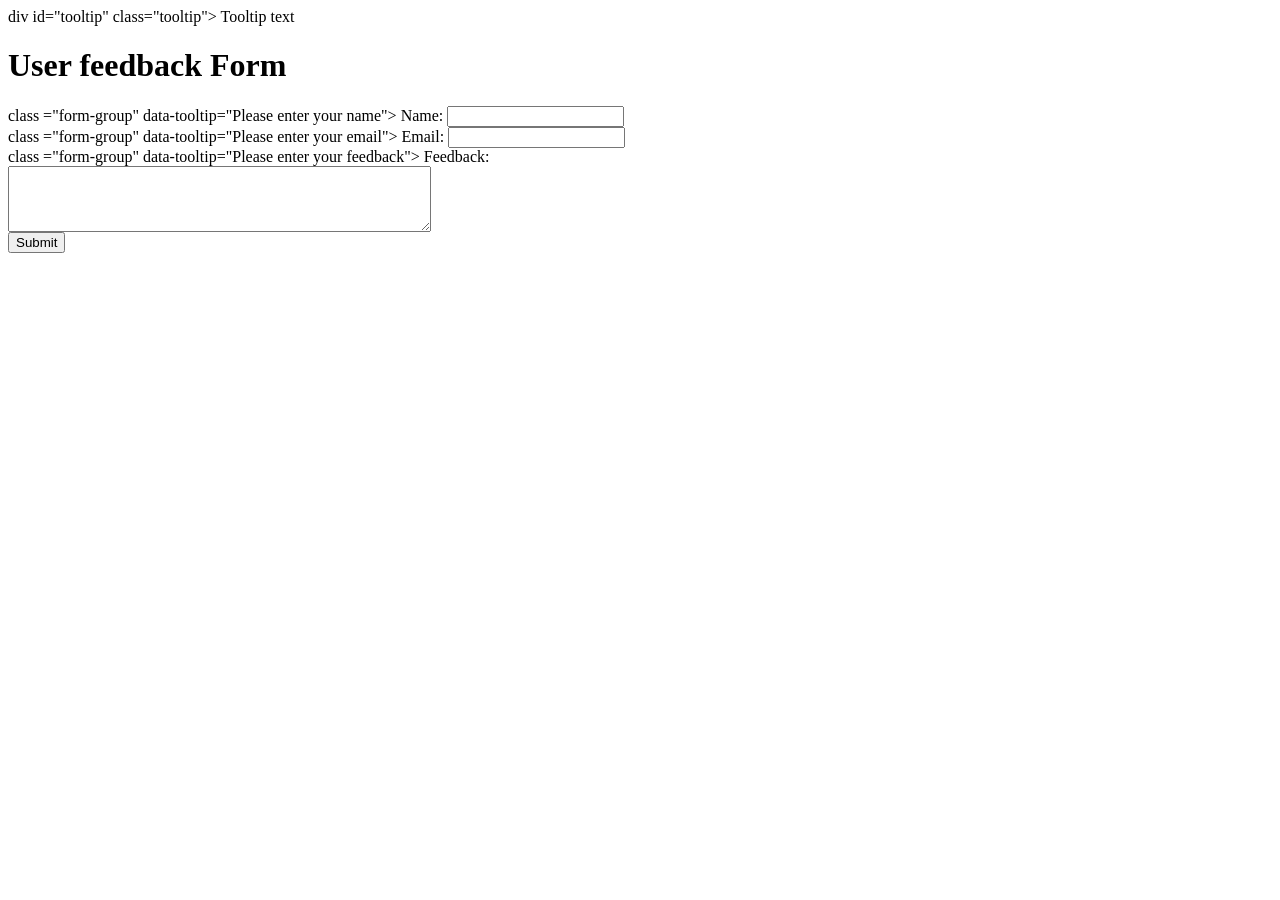
<file: Project_1/index.html>
<html lang="en">
<head>
    <meta charset="UTF-8">
    <meta name="viewport" content="width=device-width, initial-scale=1.0">
    <title>Document</title>
</head>
<body>
    
    div id="tooltip" class="tooltip">
        <span class="tooltiptext">Tooltip text</span>
    </div>
    <h1> User feedback Form</h1>
   
    <form action="/submit-feedback" method="post">
         
        <Div> class ="form-group" data-tooltip="Please enter your name">
            <label for="name">Name:</label>
            <input type="text" id="name" name="name" required>
        </Div>
        <Div> class ="form-group" data-tooltip="Please enter your email">
            <label for="email">Email:</label>
            <input type="email" id="email" name="email" required>
        </Div>
        <Div> class ="form-group" data-tooltip="Please enter your feedback">
            <label for="feedback">Feedback:</label><br>
            <textarea id="feedback" name="feedback" rows="4" cols="50" required></textarea>
        </Div>
        <input type="submit" value="Submit">
    </form>
    <script>screen= "CP_1.js"</script>
</body>
</html>
</file>
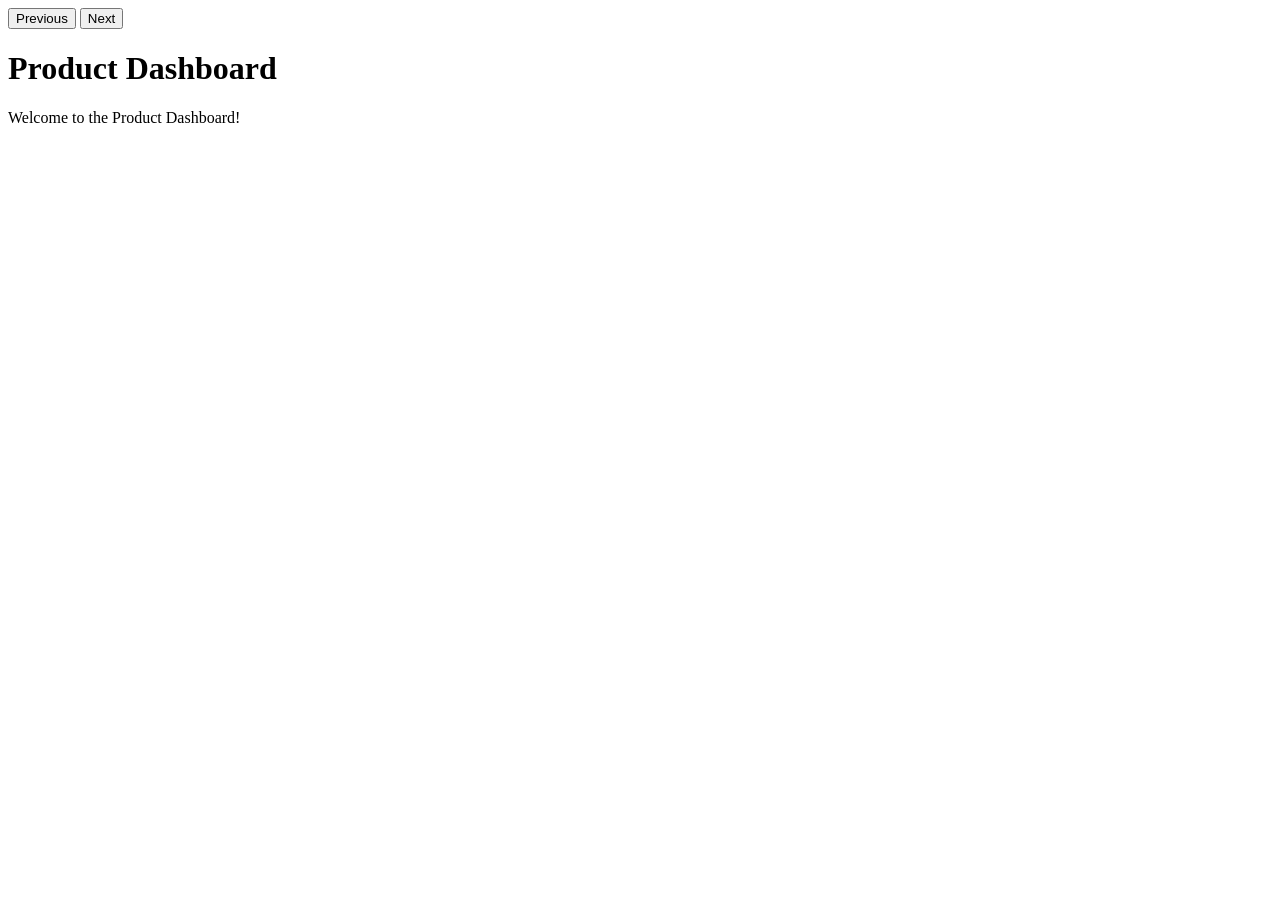
<file: Coding_challenge_4/product-dashboard-vanilla-js/index.html>
<html lang="en">
<head>
    <meta charset="UTF-8">
    <meta name="viewport" content="width=device-width, initial-scale=1.0">
    <title>Document</title>
</head>
<body>
    <div id="product-container"></div>
    <button id="prev-btn">Previous</button>
    <button id="next-btn">Next</button>
    <header>
        <h1>Product Dashboard</h1>
        <p>Welcome to the Product Dashboard!</p>
        <main>
                <div id="product-list"></div>
        </main>
        <script src="cp_2.js"></script>
</body>
</html>
</file>
